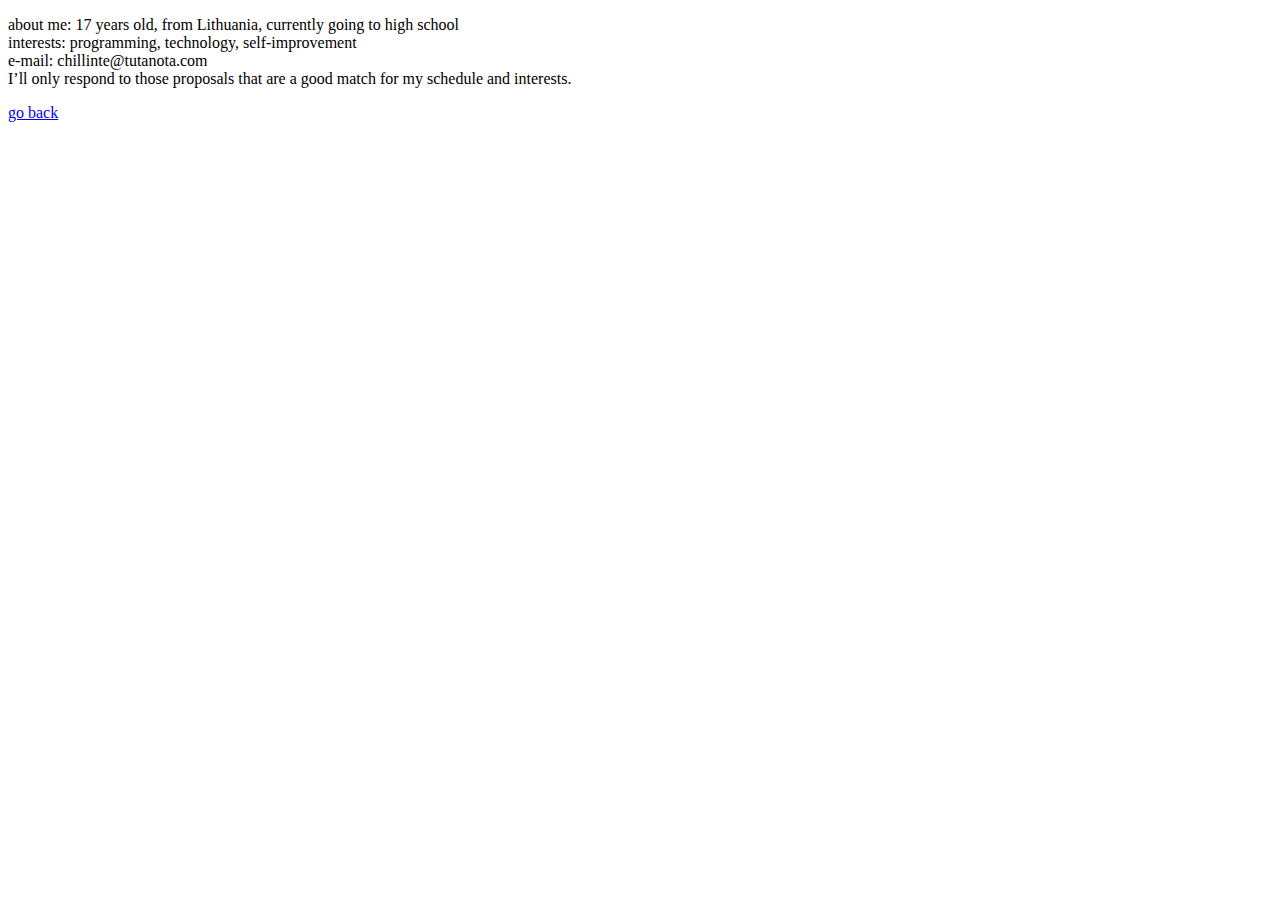
<file: about.html>
<!DOCTYPE html>
<html>
  <title>about</title>
<body>
<head>
</head>
  <div>
    <p>about me: 17 years old, from Lithuania, currently going to high school <br />
    interests: programming, technology, self-improvement <br />
    e-mail: chillinte@tutanota.com <br />
    I’ll only respond to those proposals that are a good match for my schedule and interests. <br />
    </p>
  </div>
  <p><a href="index.html">go back</a></p>
</body>
</html>
</file>
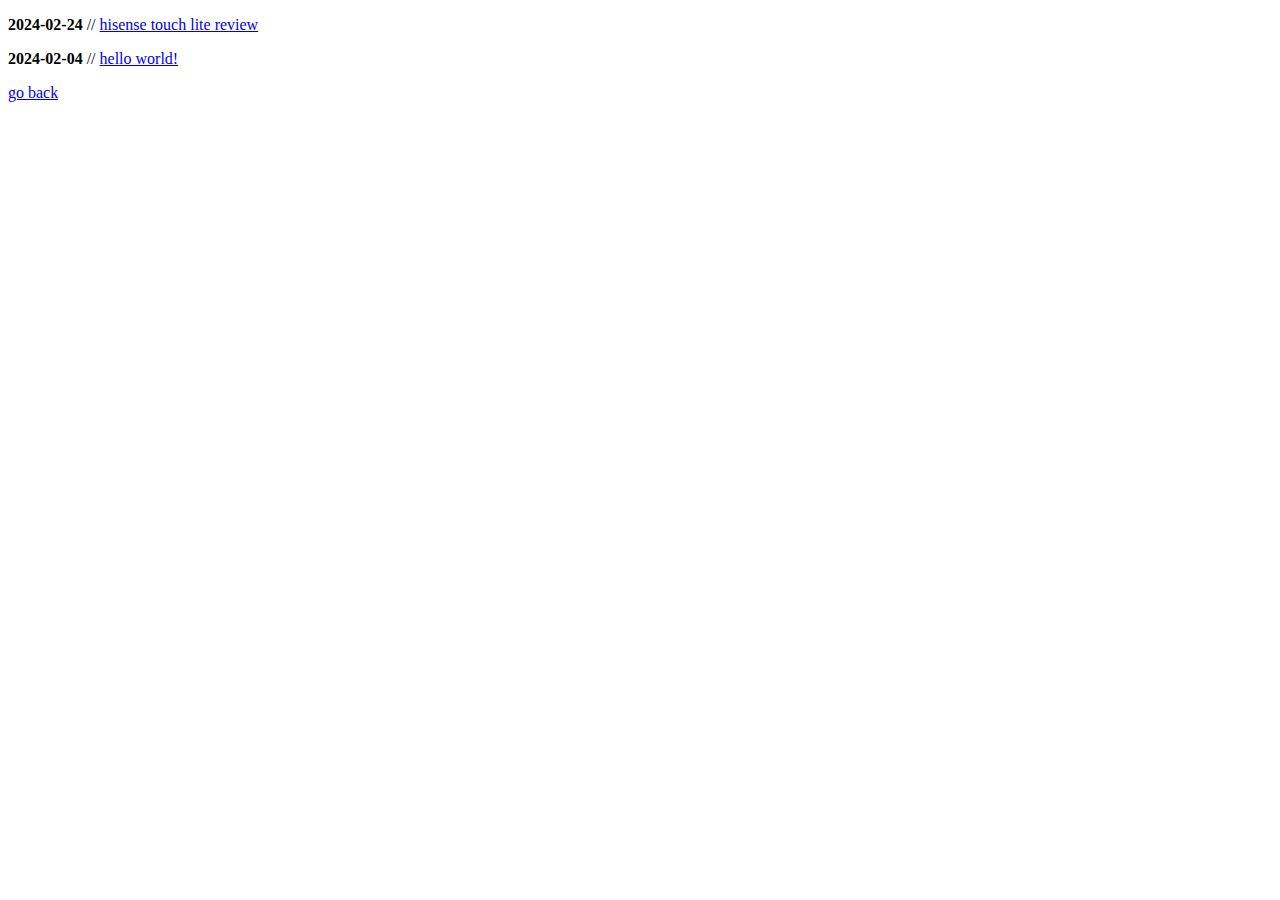
<file: blog.html>
<!DOCTYPE html>
<html>
  <title>da blogz</title>
<body>
<head>
</head>
  <div>
    <p><b>2024-02-24</b> // <a href="/blogs/20240224.html">hisense touch lite review</a></p>
    <p><b>2024-02-04</b> // <a href="/blogs/20240204.html">hello world!</a></p>
  </div>
  <p><a href="index.html">go back</a></p>
</body>
</html>
</file>
